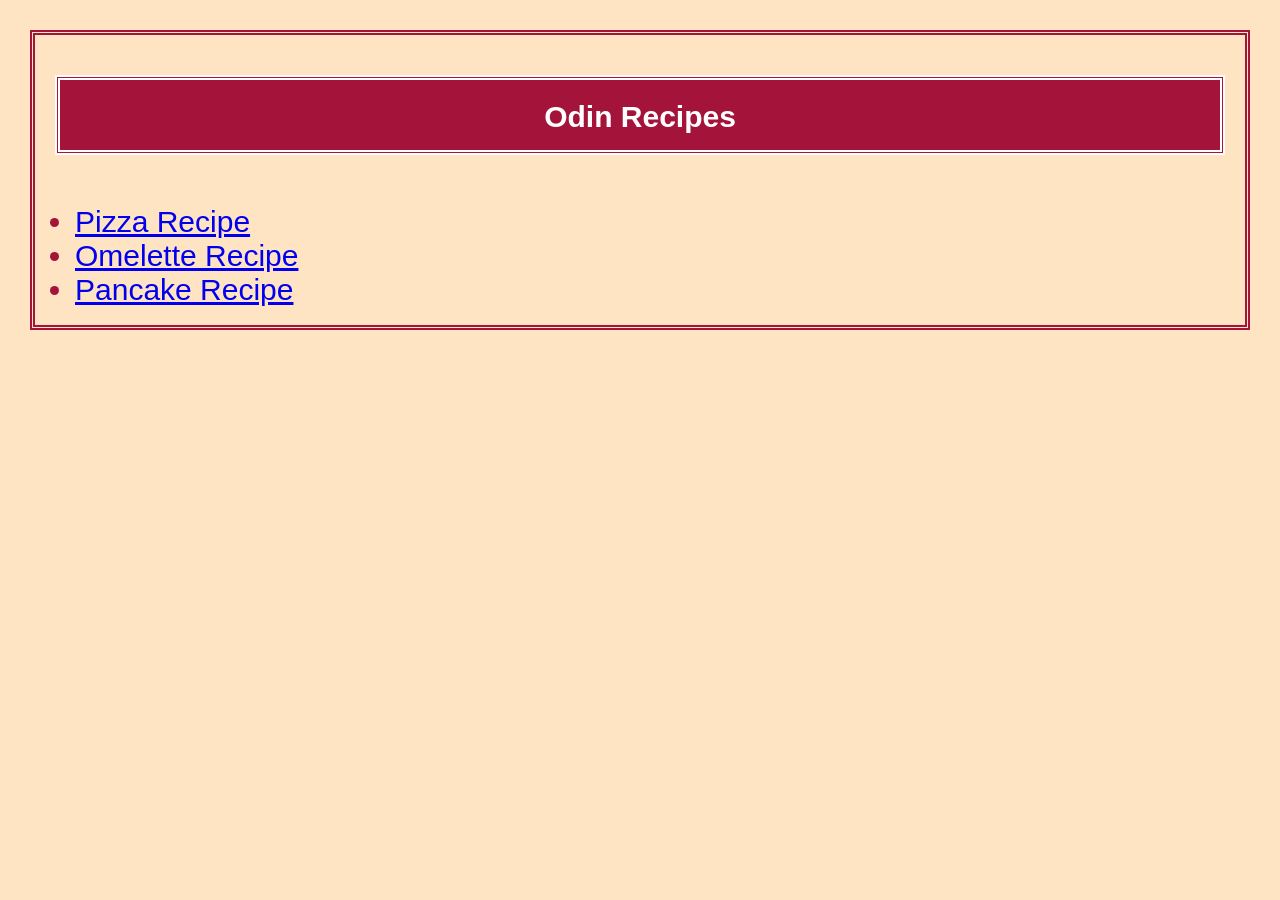
<file: index.html>
<!DOCTYPE html>
<html lang="en">
<head>
    <meta charset="UTF-8">
    <meta name="viewport" content="width=device-width, initial-scale=1.0">
    <title>Document</title>
    <link rel="stylesheet" href="style.css">
</head>
<body>
    <h1>Odin Recipes</h1>
    <ul class="recipelist">
        <li><a href="./recipes/pizza.html">Pizza Recipe</a></li>
        <li><a href="./recipes/omelette.html">Omelette Recipe</a></li>
        <li><a href="./recipes/pancake.html">Pancake Recipe</a></li>
    </ul>
</body>
</html>
</file>
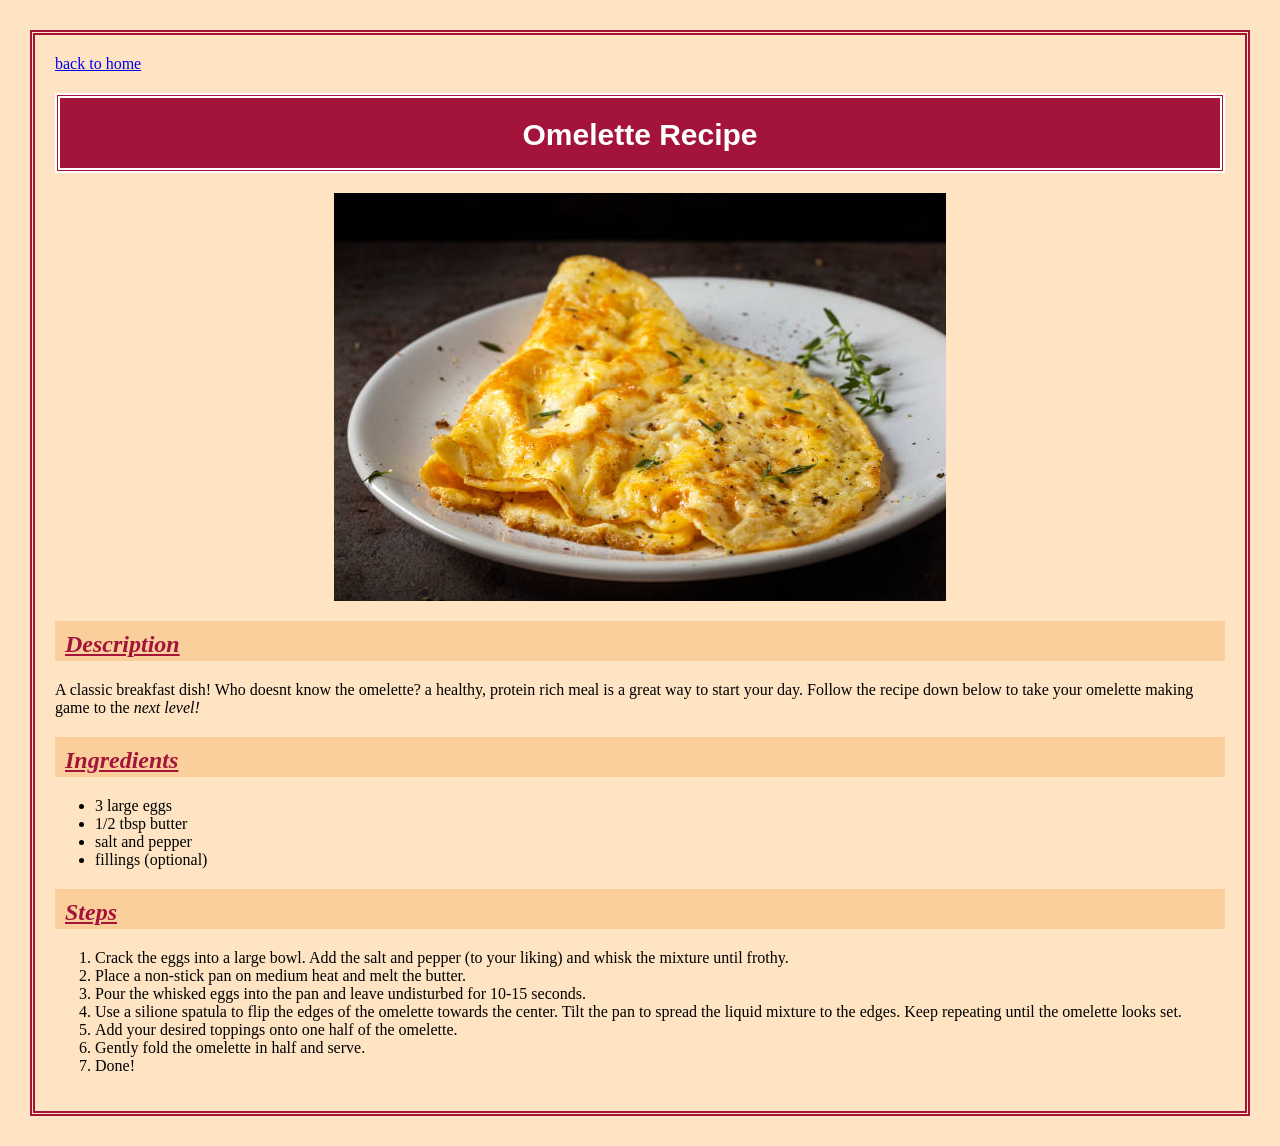
<file: recipes/omelette.html>
<!DOCTYPE html>
<html lang="en">
<head>
    <meta charset="UTF-8">
    <meta name="viewport" content="width=device-width, initial-scale=1.0">
    <title>Document</title>
    <link rel="stylesheet" href="../style.css">
</head>
<body>
    <a href="../index.html">back to home</a>
    <h1>Omelette Recipe</h1>
    <img src="../img/omelette.jpg">
    <h2>Description</h2>
    <p class="description">A classic breakfast dish! Who doesnt know the omelette? a healthy, protein rich meal is a great way to start your day. Follow the recipe down below to take your omelette making game to the <em>next level!</em></p>
    <h2>Ingredients</h2>
    <ul class="ingredients">
        <li>3 large eggs</li>
        <li>1/2 tbsp butter</li>
        <li>salt and pepper</li>
        <li>fillings (optional)</li>
    </ul>
    <h2>Steps</h2>
    <ol class="steps">
        <li>Crack the eggs into a large bowl. Add the salt and pepper (to your liking) and whisk the mixture until frothy.</li>
        <li>Place a non-stick pan on medium heat and melt the butter.</li>
        <li>Pour the whisked eggs into the pan and leave undisturbed for 10-15 seconds.</li>
        <li>Use a silione spatula to flip the edges of the omelette towards the center. Tilt the pan to spread the liquid mixture to the edges. Keep repeating until the omelette looks set.</li>
        <li>Add your desired toppings onto one half of the omelette.</li>
        <li>Gently fold the omelette in half and serve.</li>
        <li>Done!</li>
    </ol>
</body>
</html>
</file>
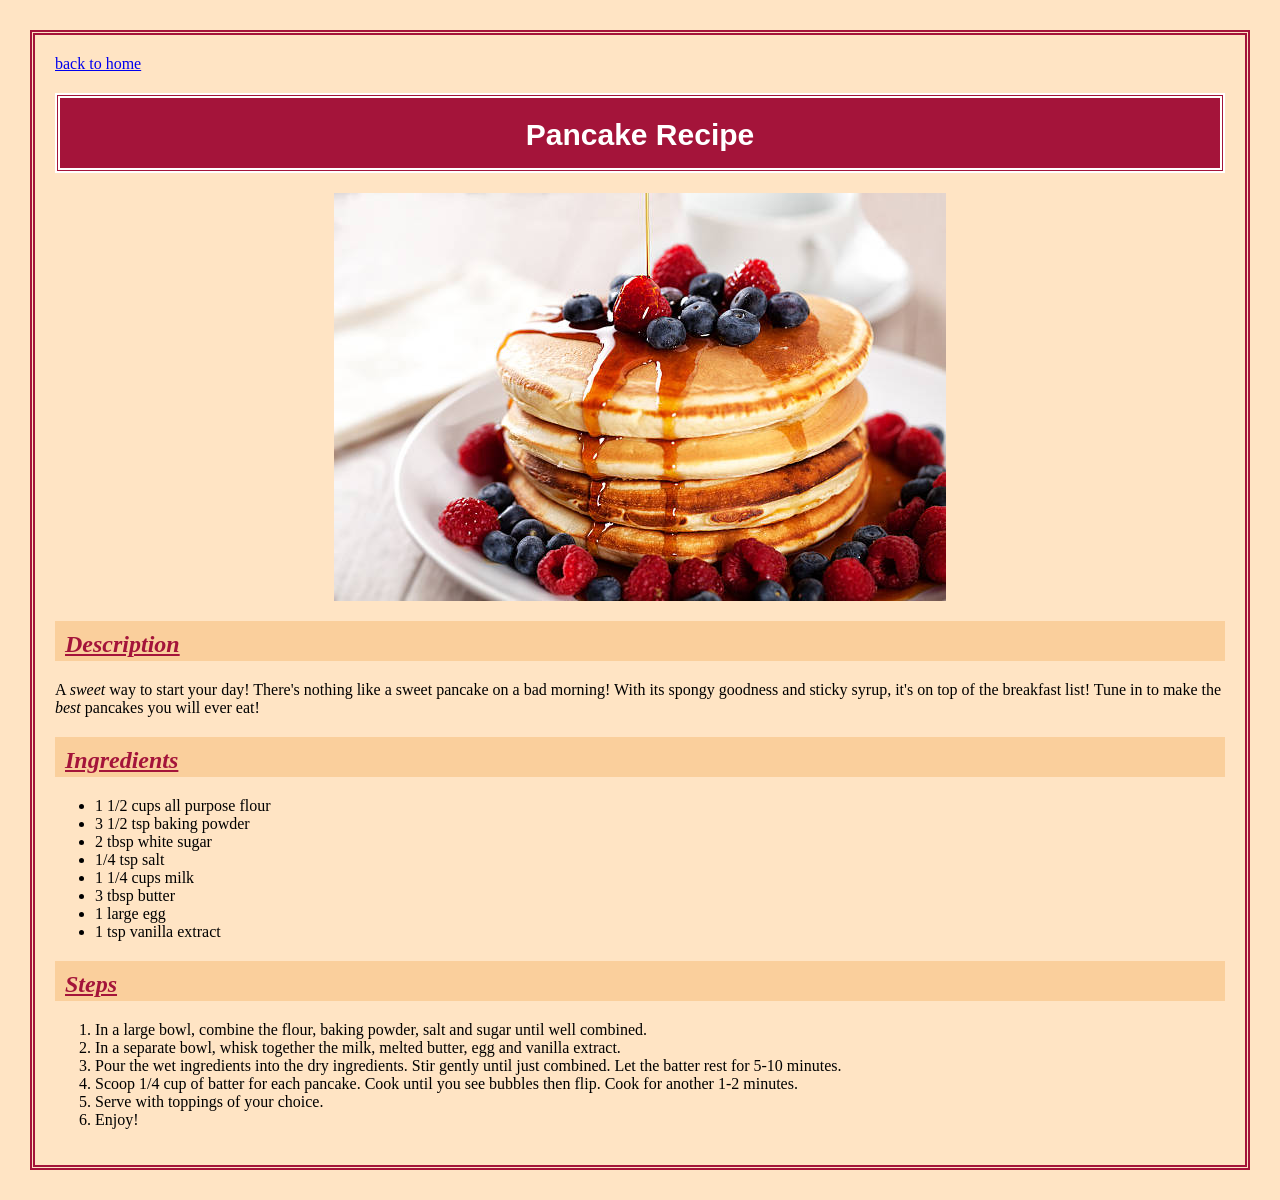
<file: recipes/pancake.html>
<!DOCTYPE html>
<html lang="en">
<head>
    <meta charset="UTF-8">
    <meta name="viewport" content="width=device-width, initial-scale=1.0">
    <title>Document</title>
    <link rel="stylesheet" href="../style.css">
</head>
<body>
    <a href="../index.html">back to home</a>
    <h1>Pancake Recipe</h1>
    <img src="../img/pancake.jpg">
    <h2>Description</h2>
    <p class="description">A <em>sweet</em> way to start your day! There's nothing like a sweet pancake on a bad morning! With its spongy goodness and sticky syrup, it's on top of the breakfast list! Tune in to make the <em>best</em> pancakes you will ever eat!</p>
    <h2>Ingredients</h2>
    <ul class="ingredients">
        <li>1 1/2 cups all purpose flour</li>
        <li>3 1/2 tsp baking powder</li>
        <li>2 tbsp white sugar</li>
        <li>1/4 tsp salt</li>
        <li>1 1/4 cups milk</li>
        <li>3 tbsp butter</li>
        <li>1 large egg</li>
        <li>1 tsp vanilla extract</li>
    </ul>
    <h2>Steps</h2>
    <ol class="steps">
        <li>In a large bowl, combine the flour, baking powder, salt and sugar until well combined.</li>
        <li>In a separate bowl, whisk together the milk, melted butter, egg and vanilla extract.</li>
        <li>Pour the wet ingredients into the dry ingredients. Stir gently until just combined. Let the batter rest for 5-10 minutes.</li>
        <li>Scoop 1/4 cup of batter for each pancake. Cook until you see bubbles then flip. Cook for another 1-2 minutes.</li>
        <li>Serve with toppings of your choice.</li>
        <li>Enjoy!</li>
    </ol>
</body>
</html>
</file>
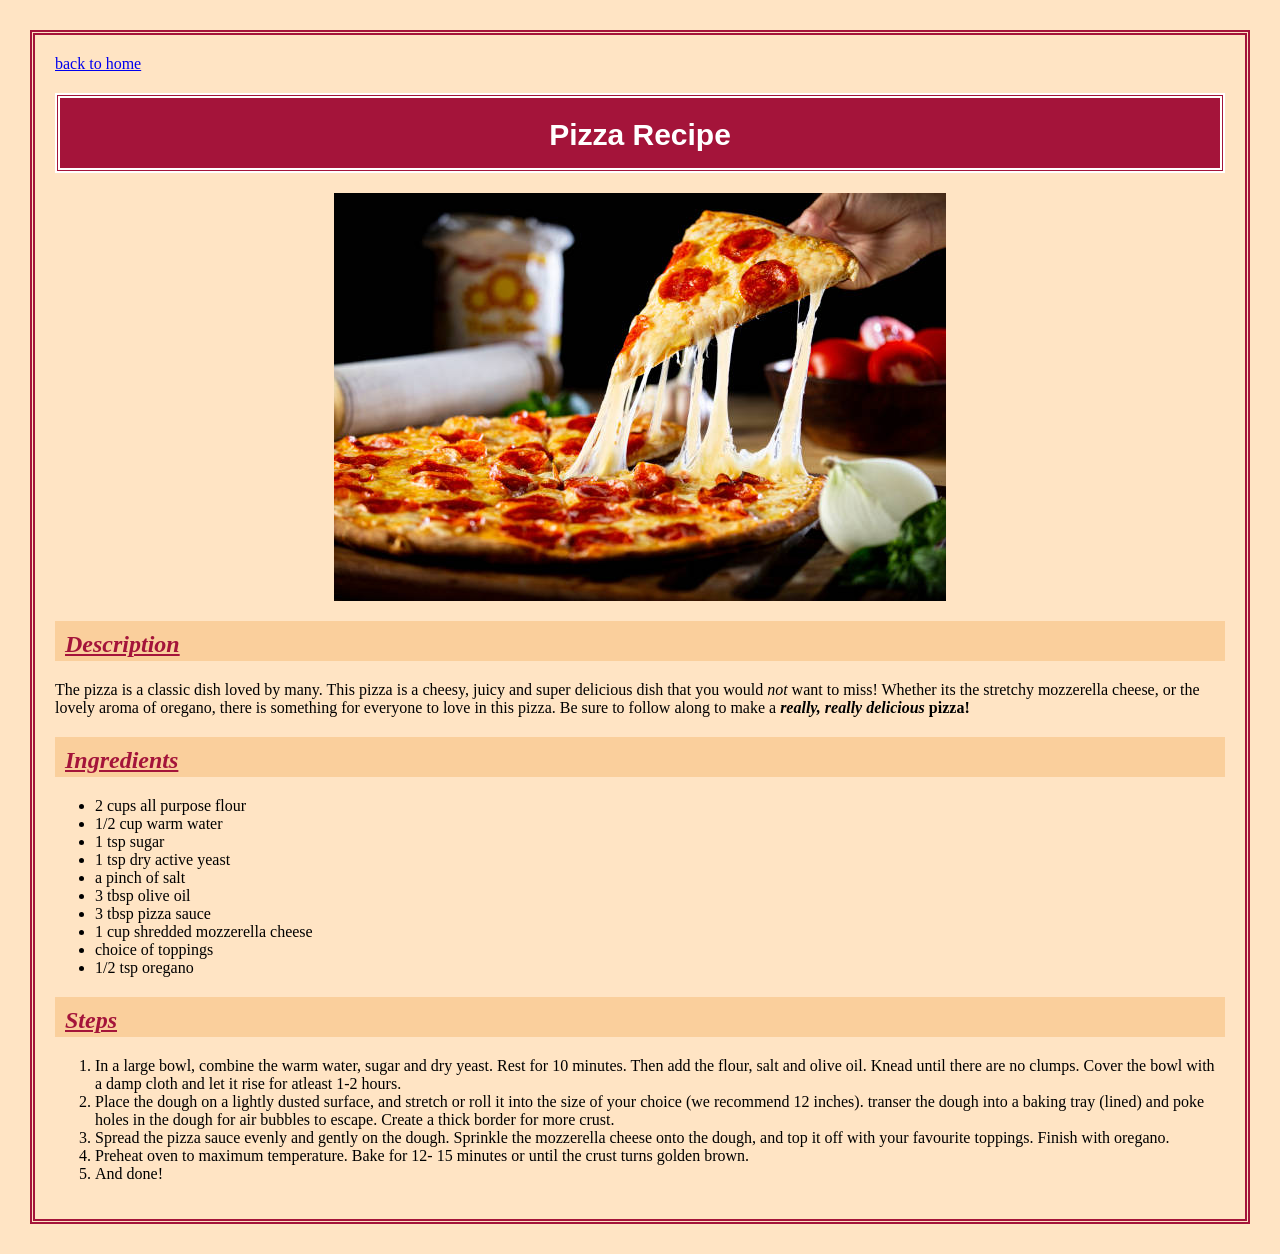
<file: recipes/pizza.html>
<!DOCTYPE html>
<html lang="en">
<head>
    <meta charset="UTF-8">
    <meta name="viewport" content="width=device-width, initial-scale=1.0">
    <title>Document</title>
    <link rel="stylesheet" href="../style.css">
</head>
<body>
    <a href="../index.html">back to home</a>
    <h1>Pizza Recipe</h1>
    <img src="../img/pizza.jpg" alt="a delicious pizza!">
    <h2>Description</h2>
    <p class="description">The pizza is a classic dish loved by many. This pizza is a cheesy, juicy and super delicious dish that you would <em>not</em> want to miss! Whether its the stretchy mozzerella cheese, or the lovely aroma of oregano, there is something for everyone to love in this pizza. Be sure to follow along to make a <strong><em>really, really delicious</em> pizza!</strong></em></p>
    <h2>Ingredients</h2>
    <ul class="ingredients">
        <li>2 cups all purpose flour</li>
        <li>1/2 cup warm water</li>
        <li>1 tsp sugar</li>
        <li>1 tsp dry active yeast</li>
        <li>a pinch of salt</li>
        <li>3 tbsp olive oil</li>
        <li>3 tbsp pizza sauce</li>
        <li>1 cup shredded mozzerella cheese</li>
        <li>choice of toppings</li>
        <li>1/2 tsp oregano</li>
    </ul>
    <h2>Steps</h2>
    <ol class="steps">
        <li>In a large bowl, combine the warm water, sugar and dry yeast. Rest for 10 minutes. Then add the flour, salt and olive oil. Knead until there are no clumps. Cover the bowl with a damp cloth and let it rise for atleast 1-2 hours. </li>
        <li>Place the dough on a lightly dusted surface, and stretch or roll it into the size of your choice (we recommend 12 inches). transer the dough into a baking tray (lined) and poke holes in the dough for air bubbles to escape. Create a thick border for more crust. </li>
        <li>Spread the pizza sauce evenly and gently on the dough. Sprinkle the mozzerella cheese onto the dough, and top it off with your favourite toppings. Finish with oregano.</li>
        <li>Preheat oven to maximum temperature. Bake for 12- 15 minutes or until the crust turns golden brown.</li>
        <li>And done!</li>
    </ol>
</body>
</html>
</file>
<file: style.css>
body {
    margin: 30px;
    border: 5px double rgb(164, 20, 58);
    padding: 20px;
    background-color: bisque;
}

h1{
    font-family: copperplate,sans-serif;
    background-color: rgb(164, 20, 58);
    color: rgb(255, 255, 255);
    padding: 20px;
    font-size: 30px;
    text-align: center;
    border: 5px;
    border-style: double;
    height: 30px;
    width: auto;
    margin-bottom: 20px;
}

.recipelist{
    padding: 20px;
    font-family: copperplate,sans-serif;
    font-size: 30px;
    height: 50px;
    width: auto;
    color: rgb(164, 20, 58);
    border: black;
}

h2{
    height:20px;
    width: auto;
    color: rgb(164, 20, 58);
    font-style: italic;
    text-decoration: underline;
    background-color: rgba(248, 197, 135, 0.657);
    padding: 10px;
}

img{
    display: block;
    margin: 0 auto;
}
</file>
